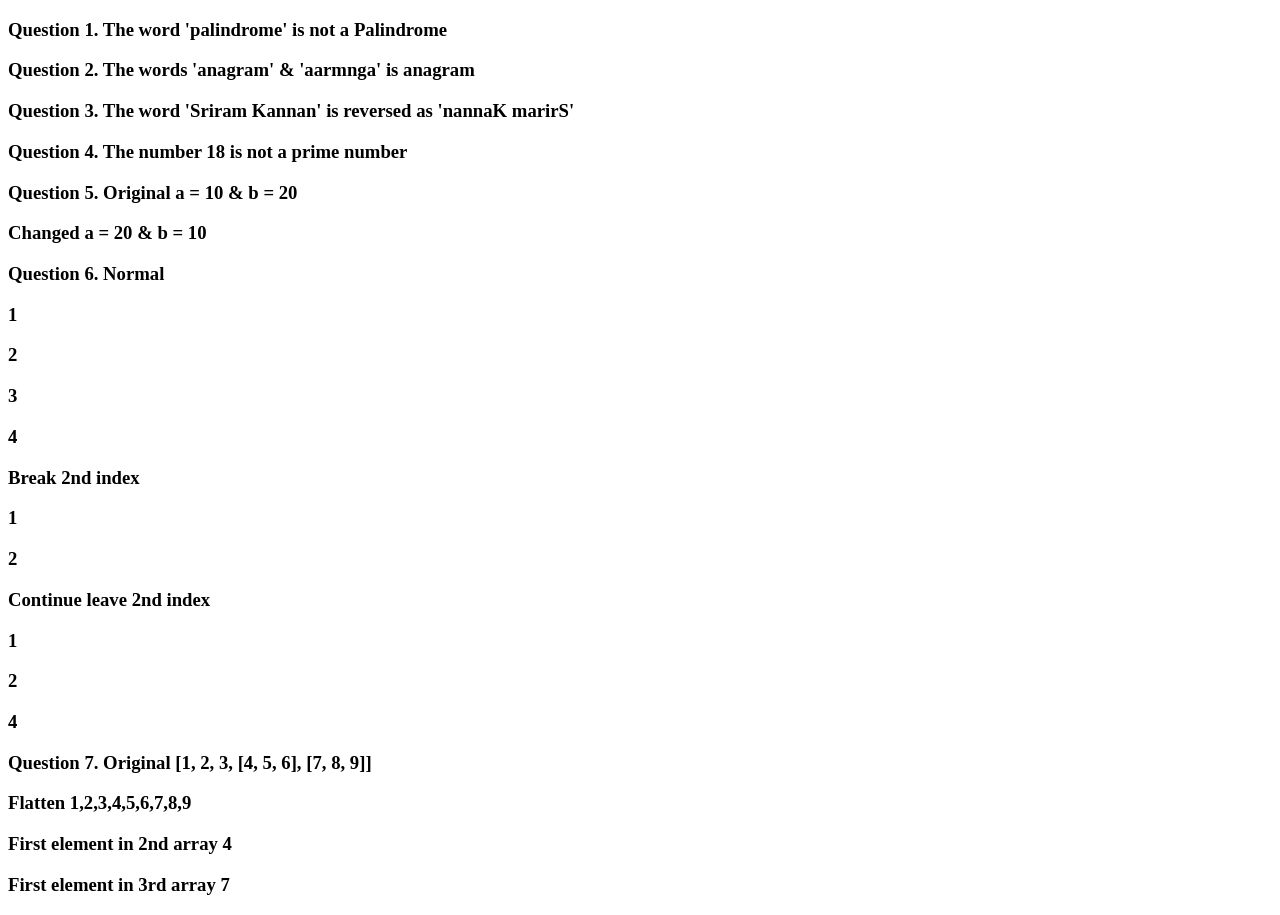
<file: Array/index.html>
<!DOCTYPE html>
<html lang="en">
<head>
    <meta charset="UTF-8">
    <meta name="viewport" content="width=device-width, initial-scale=1.0">
    <title>Array and Other Program</title>
</head>
<body>
    
    <script src="./script.js"></script>
</body>
</html>
</file>
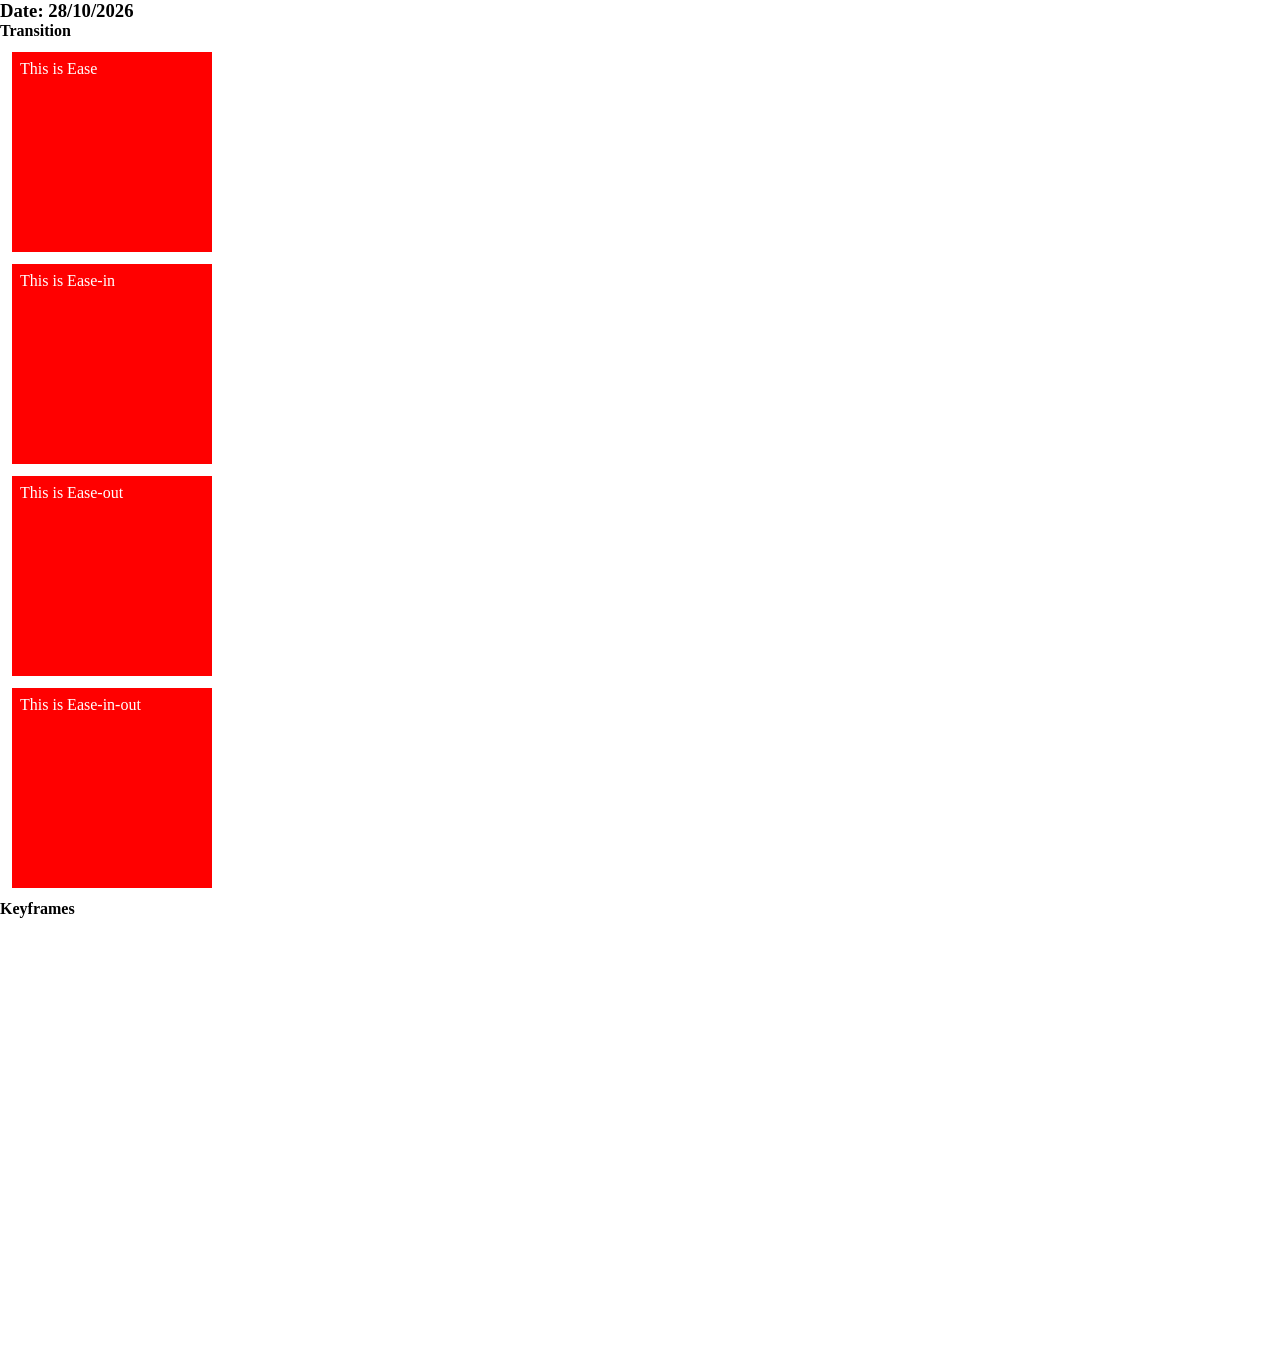
<file: Day-06/index.html>
<!DOCTYPE html>
<html lang="en">
<head>
    <meta charset="UTF-8">
    <meta name="viewport" content="width=device-width, initial-scale=1.0">
    <link rel="stylesheet" href="./style.css">
    <title>Transition</title>
</head>
<body>
    <h3>Date: 28/10/2026</h3>
    <h4>Transition</h4>
    <div>
        <div class="a div">
            <p>This is Ease</p>
        </div>
        <div class="b div">
            <p>This is Ease-in</p>
        </div>
        <div class="c div">
            <p>This is Ease-out</p>
        </div>
        <div class="d div">
            <p>This is Ease-in-out</p>
        </div>
    </div>

    <h4>Keyframes</h4>
    <div>
        <div class="aa">
            <p>Div "A"</p>
        </div>
        <div class="bb">
            <p>Div "B"</p>
        </div>
    </div>
</body>
</html>
</file>
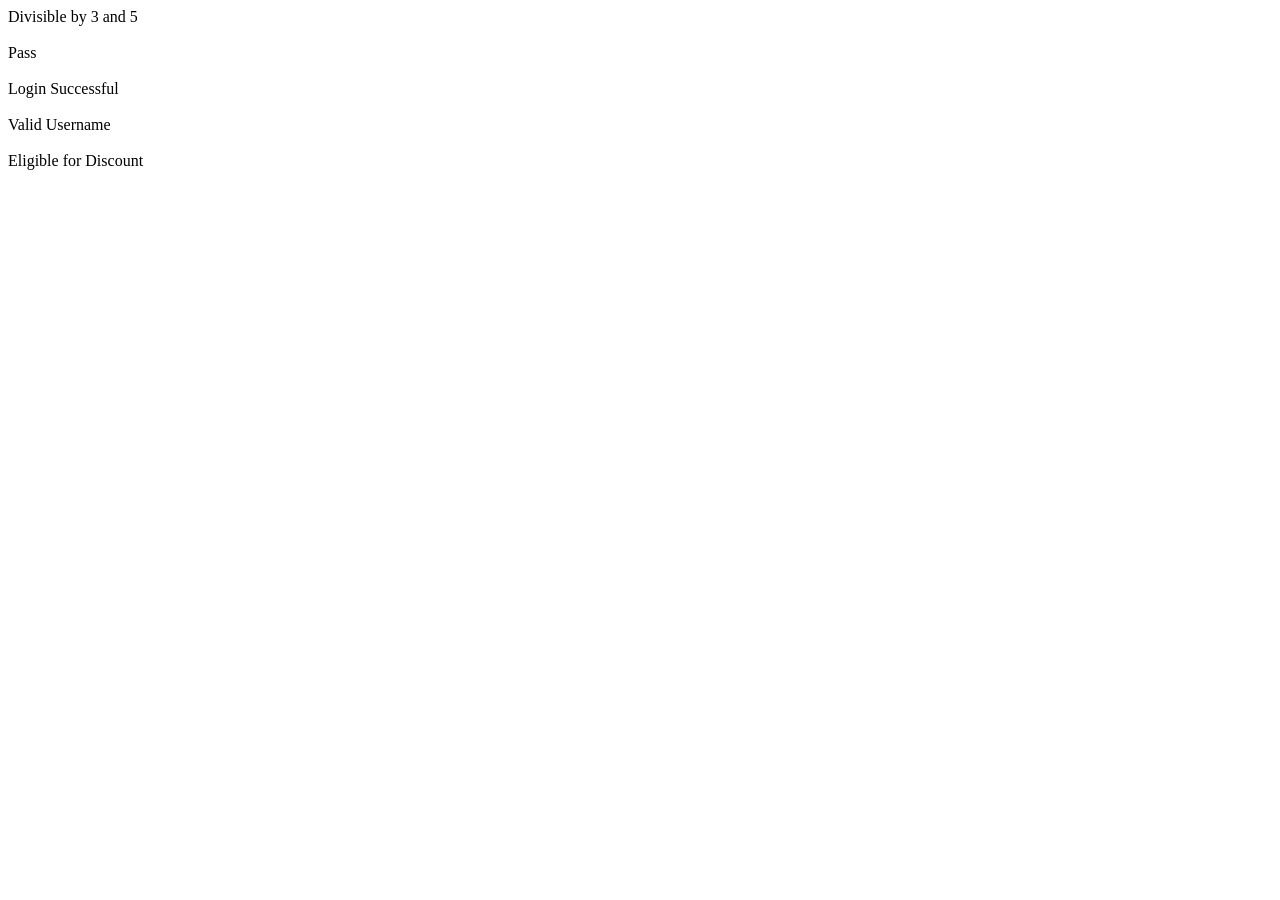
<file: Javascript-Assaignment/index.html>
<!DOCTYPE html>
<html lang="en">
<head>
    <meta charset="UTF-8">
    <meta name="viewport" content="width=device-width, initial-scale=1.0">
    <title>Javascript Assignment</title>
</head>
<body>
    
</body>
<script>
    let num = 15;
    if (num % 3 == 0 && num % 5 == 0) {
        document.write("Divisible by 3 and 5" + '<br>' + '<br>');
    } 
    else document.write("Not divisible" + '<br>' + '<br>');

    let maths = 35;
    if (maths >= 35){
        document.write("Pass" + '<br>' + '<br>');
    }

    let username = 'admin';
    let password = '12345';
    if (username == 'admin' && password == '12345') {
        document.write("Login Successful" + '<br>' + '<br>');
    }

    let username2 = "manager"; 
    if(username2 = "manger"){
        document.write("Valid Username" + '<br>' + '<br>');
    }
    
    let age = 60;
    if (age >= 60) {
        document.write("Eligible for Discount" + '<br>' + '<br>');
    }

</script>
</html>
</file>
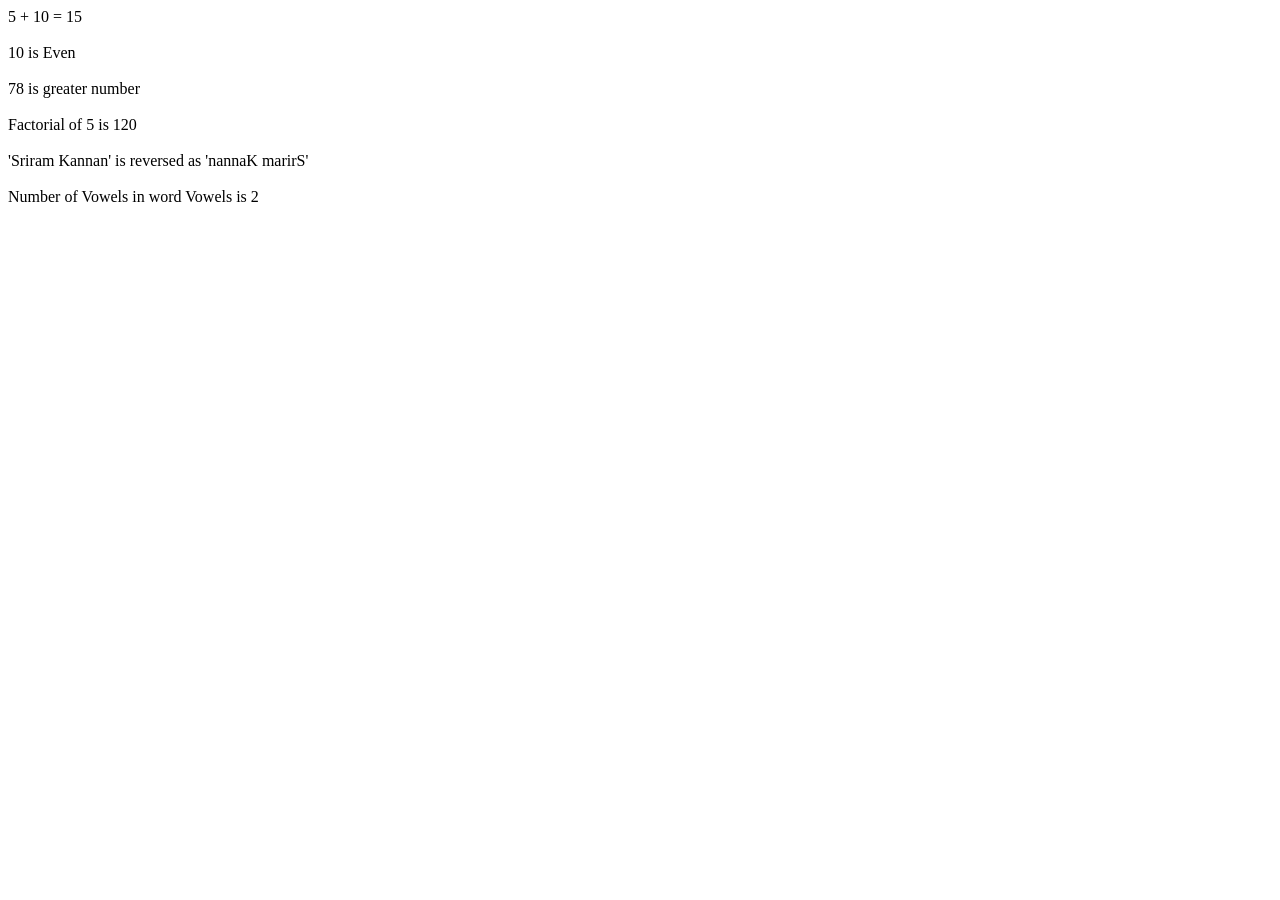
<file: Javascript-Function/index.html>
<!DOCTYPE html>
<html lang="en">
<head>
    <meta charset="UTF-8">
    <meta name="viewport" content="width=device-width, initial-scale=1.0">
    <title>Javascript Functions</title>
</head>
<body>
    
    <script>
        const a = 5;
        const b = 10;

        function addNumbers(){
            document.write(`${a} + ${b} = ${a + b} <br><br>`)
        }

        addNumbers();

        const num = 10;

        function checkEvenOdd(){
            if(num % 2 == 0){
                document.write(`${num} is Even <br><br>`);
            } else document.write(`${num} is Odd`);
        }

        checkEvenOdd();

        const c = 12;
        const d = 45;
        const e = 78;

        function findLargest(){
            if (c > d && c > e){
                document.write(`${c} is greater number`);
                return;
            } else if (d > a && d > e){
                document.write(`${d} is greater number`);
                return;
            } else document.write(`${e} is greater number <br><br>`);
        }

        findLargest();

        const f = 5;

        function factorial(){
            let result = 1;
            for (let i = 2; i <= f; i++){
                result *= i;
            }
            document.write(`Factorial of ${f} is ${result} <br><br>`)
        }

        factorial();

        const name = "Sriram Kannan";

        function reverseString(){
            let arr = name.split('');
            let i = 0;
            let j = arr.length - 1;

            while (i != j){
                let temp = arr[i];
                arr[i] = arr[j];
                arr[j] = temp;
                i++;
                j--;
            }
            let newName = arr.join('');
            document.write(`'${name}' is reversed as '${newName}' <br><br>`)
        }

        reverseString();

        const word = "Vowels";

        function countVowels(){
            let count = 0;
            const vowels = "aeiouAEIOU";

            for (let char of word){
                if (vowels.includes(char)){
                    count++;
                }
            }
            document.write(`Number of Vowels in word ${word} is ${count}`)
        }

        countVowels();

    </script>
</body>
</html>
</file>
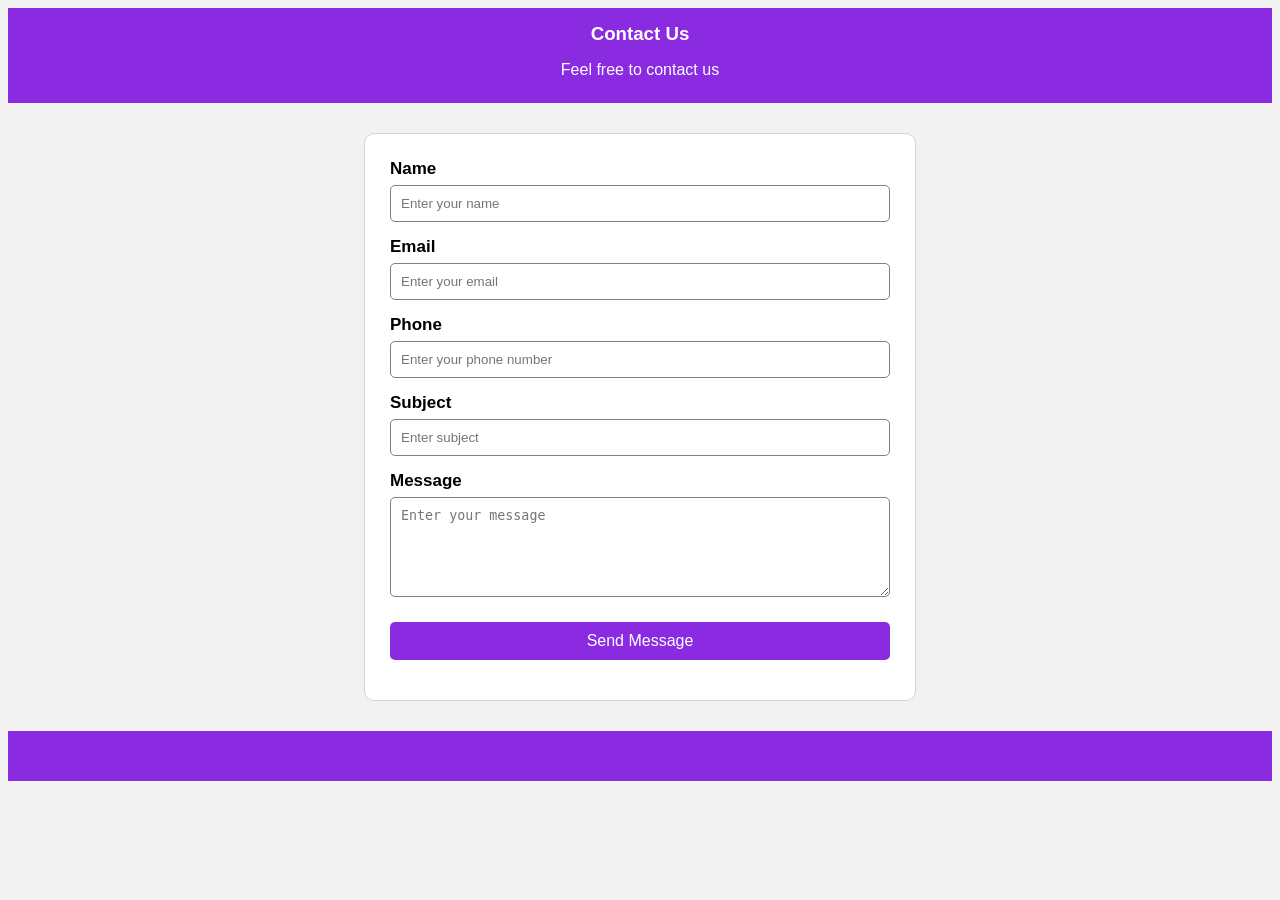
<file: Day-01/form.html>
<!DOCTYPE html>
<html lang="en">

<head>
    <meta charset="UTF-8">
    <meta name="viewport" content="width=device-width, initial-scale=1.0">

    <title>Contact Form</title>

    <style>

        body {
            background-color: #f2f2f2;
            font-family: Arial;
        }

        #header {
            height: 80px;
            background-color: blueviolet;
            text-align: center;
            color: white;
            padding-top: 15px;
        }

        #form {
            width: 500px;
            margin: 30px auto;
            padding: 25px;
            background-color: white;
            border: 1px solid lightgray;
            border-radius: 10px;
        }

        h3 {
            margin: 0;
        }

        label {
            font-size: 17px;
            font-weight: bold;
        }

        input,
        textarea {
            width: 100%;
            padding: 10px;
            margin-top: 6px;
            margin-bottom: 15px;
            border: 1px solid gray;
            border-radius: 5px;
            box-sizing: border-box;
        }

        textarea {
            height: 100px;
        }

        #button {
            background-color: blueviolet;
            color: white;
            border: none;
            padding: 10px 20px;
            border-radius: 5px;
            font-size: 16px;
        }

        #button:hover {
            background-color: purple;
        }

        #footer {
            height: 50px;
            background-color: blueviolet;
        }

    </style>
</head>

<body>

    <div id="header">
        <h3>Contact Us</h3>
        <p>Feel free to contact us</p>
    </div>

    <div id="form">

        <label for="name">Name</label>
        <input type="text" id="name" name="name"
               placeholder="Enter your name">

        <label for="email">Email</label>
        <input type="email" id="email" name="email"
               placeholder="Enter your email">

        <label for="phone">Phone</label>
        <input type="number" id="phone" name="phone"
               placeholder="Enter your phone number">

        <label for="subject">Subject</label>
        <input type="text" id="subject" name="subject"
               placeholder="Enter subject">

        <label for="message">Message</label>
        <textarea id="message" name="message"
                  placeholder="Enter your message"></textarea>

        <input type="submit" id="button" value="Send Message">

    </div>

    <div id="footer"></div>

</body>

</html>
</file>
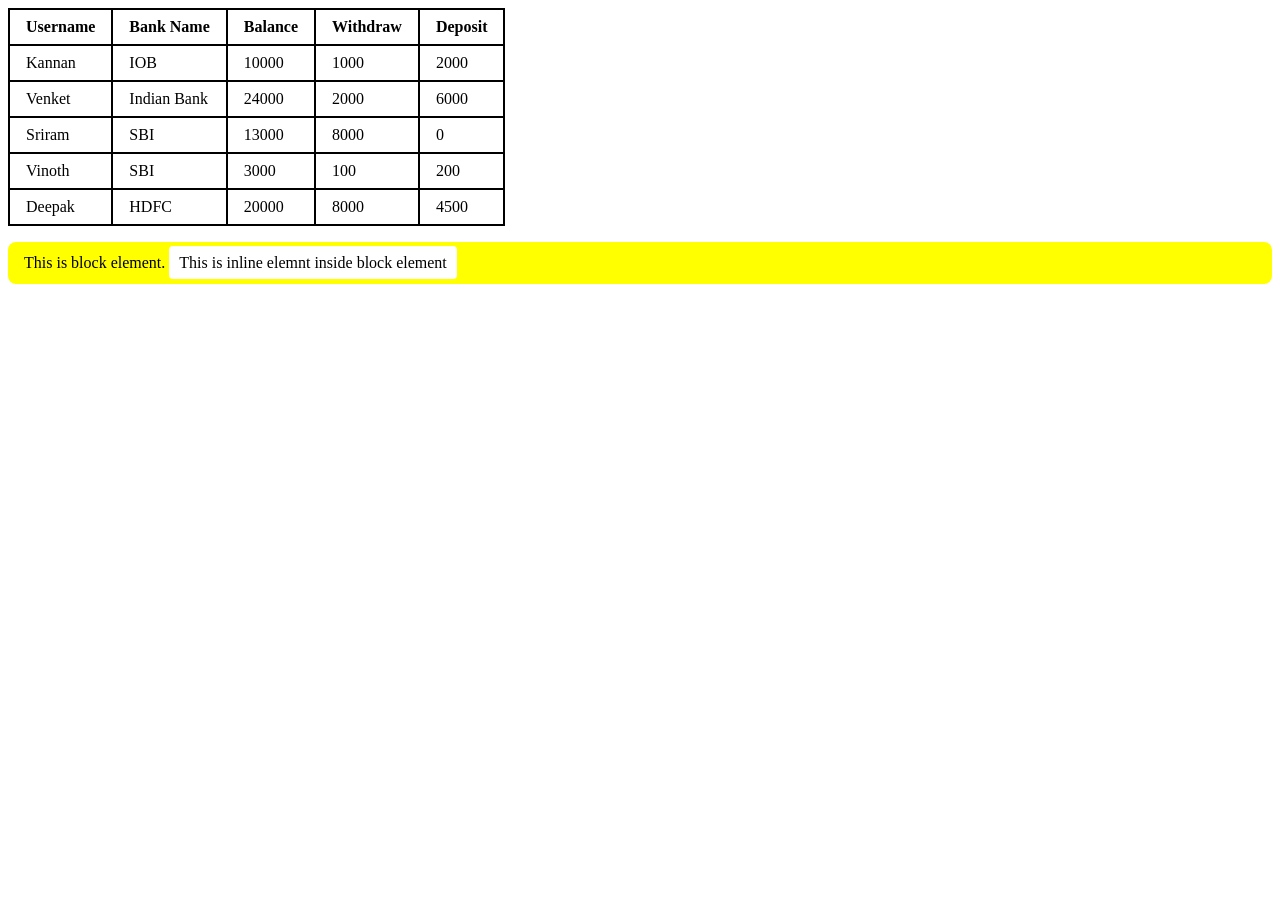
<file: Day-02/tables.html>
<!DOCTYPE html>
<html lang="en">
<head>
    <meta charset="UTF-8">
    <meta name="viewport" content="width=device-width, initial-scale=1.0">
    <title>Tables Task</title>
    <style>
        table, th, td{
            border: 2px solid #000;
            border-collapse: collapse;
        }
        th, td{
            padding: 8px 16px;
        }
        p{
            background-color: yellow;
            padding: 12px 16px;
            border-radius: 8px;
        }
        span{
            background-color: #fff;
            padding: 8px 10px;
            border-radius: 4px;
        }
    </style>
</head>
<body>
    <div>
        <table>
            <tr>
                <th>Username</th>
                <th>Bank Name</th>
                <th>Balance</th>
                <th>Withdraw</th>
                <th>Deposit</th>
            </tr>
            <tr>
                <td>Kannan</td>
                <td>IOB</td>
                <td>10000</td>
                <td>1000</td>
                <td>2000</td>
            </tr>
            <tr>
                <td>Venket</td>
                <td>Indian Bank</td>
                <td>24000</td>
                <td>2000</td>
                <td>6000</td>
            </tr>
            <tr>
                <td>Sriram</td>
                <td>SBI</td>
                <td>13000</td>
                <td>8000</td>
                <td>0</td>
            </tr>
            <tr>
                <td>Vinoth</td>
                <td>SBI</td>
                <td>3000</td>
                <td>100</td>
                <td>200</td>
            </tr>
            <tr>
                <td>Deepak</td>
                <td>HDFC</td>
                <td>20000</td>
                <td>8000</td>
                <td>4500</td>
            </tr>
        </table>
    </div>

    <div>
        <p>This is block element. <span>This is inline elemnt inside block element</span></p>
    </div>
</body>
</html>
</file>
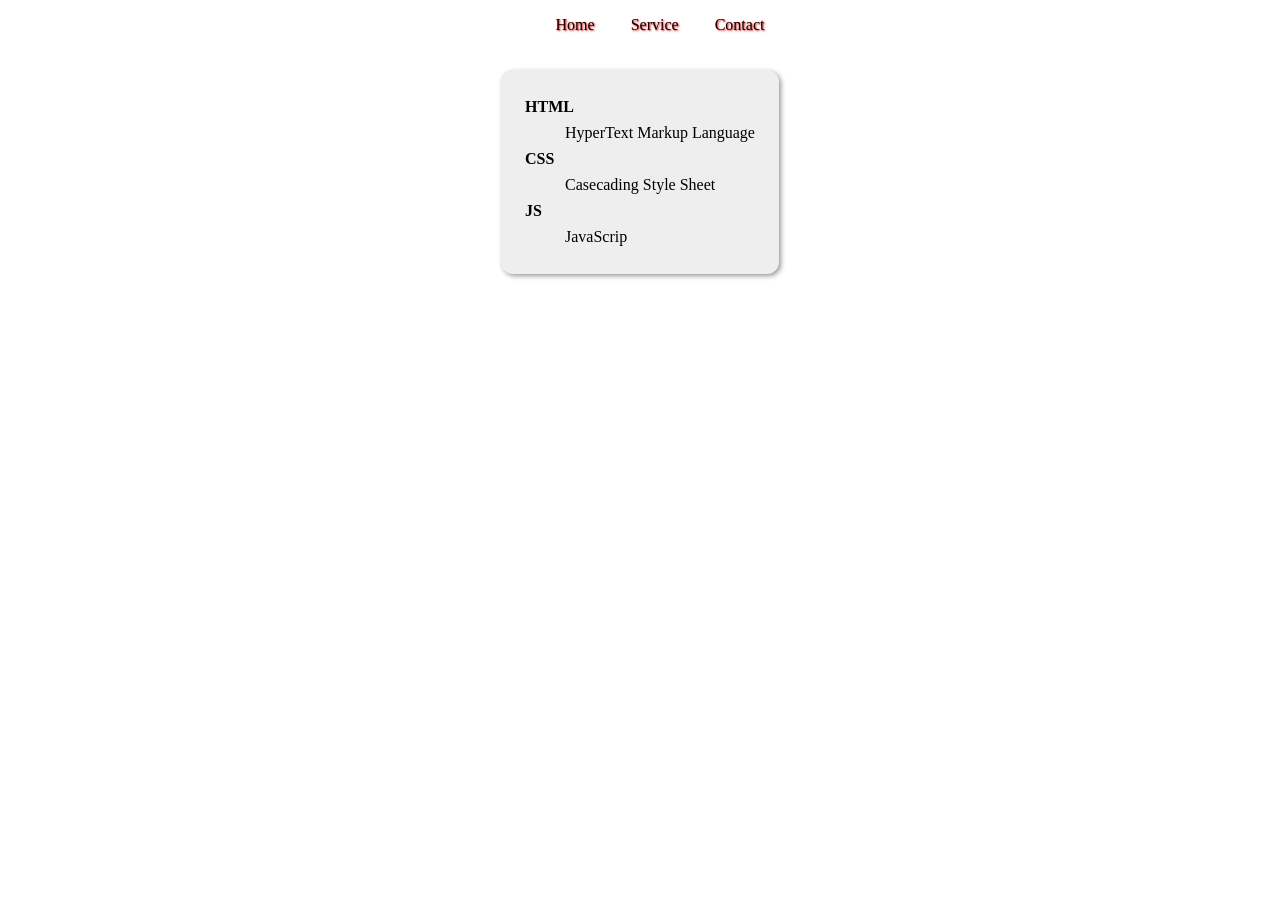
<file: Day-02/ui-list.html>
<!DOCTYPE html>
<html lang="en">
<head>
    <meta charset="UTF-8">
    <meta name="viewport" content="width=device-width, initial-scale=1.0">
    <title>ui list task</title>
    <style>
        ul{
            display: flex;
            justify-content: center;
            gap: 36px;
            margin-bottom: 36px;
        }
        li{
            list-style: none;
        }
        a{
            text-decoration: none;
            color: #000;
            text-shadow: 1px 1px 2px red;
        }
        .main-box{
            background-color: #eee;
            padding: 12px 24px;
            width: fit-content;
            border-radius: 12px;
            box-shadow: 2px 2px 5px #999;
            margin: 0 auto;
        }
        dt, dd{
            margin-bottom: 8px;
        }
        dt{
            font-weight: bold;
        }
    </style>
</head>
<body>
    <div>
        <ul>
            <li><a href="#">Home</a></li>
            <li><a href="#">Service</a></li>
            <li><a href="#">Contact</a></li>
        </ul>
    </div>

    <div class="main-box">
        <dl>
            <dt>HTML</dt>
            <dd>HyperText Markup Language</dd>

            <dt>CSS</dt>
            <dd>Casecading Style Sheet</dd>

            <dt>JS</dt>
            <dd>JavaScrip</dd>
        </dl>
    </div>
</body>
</html>
</file>
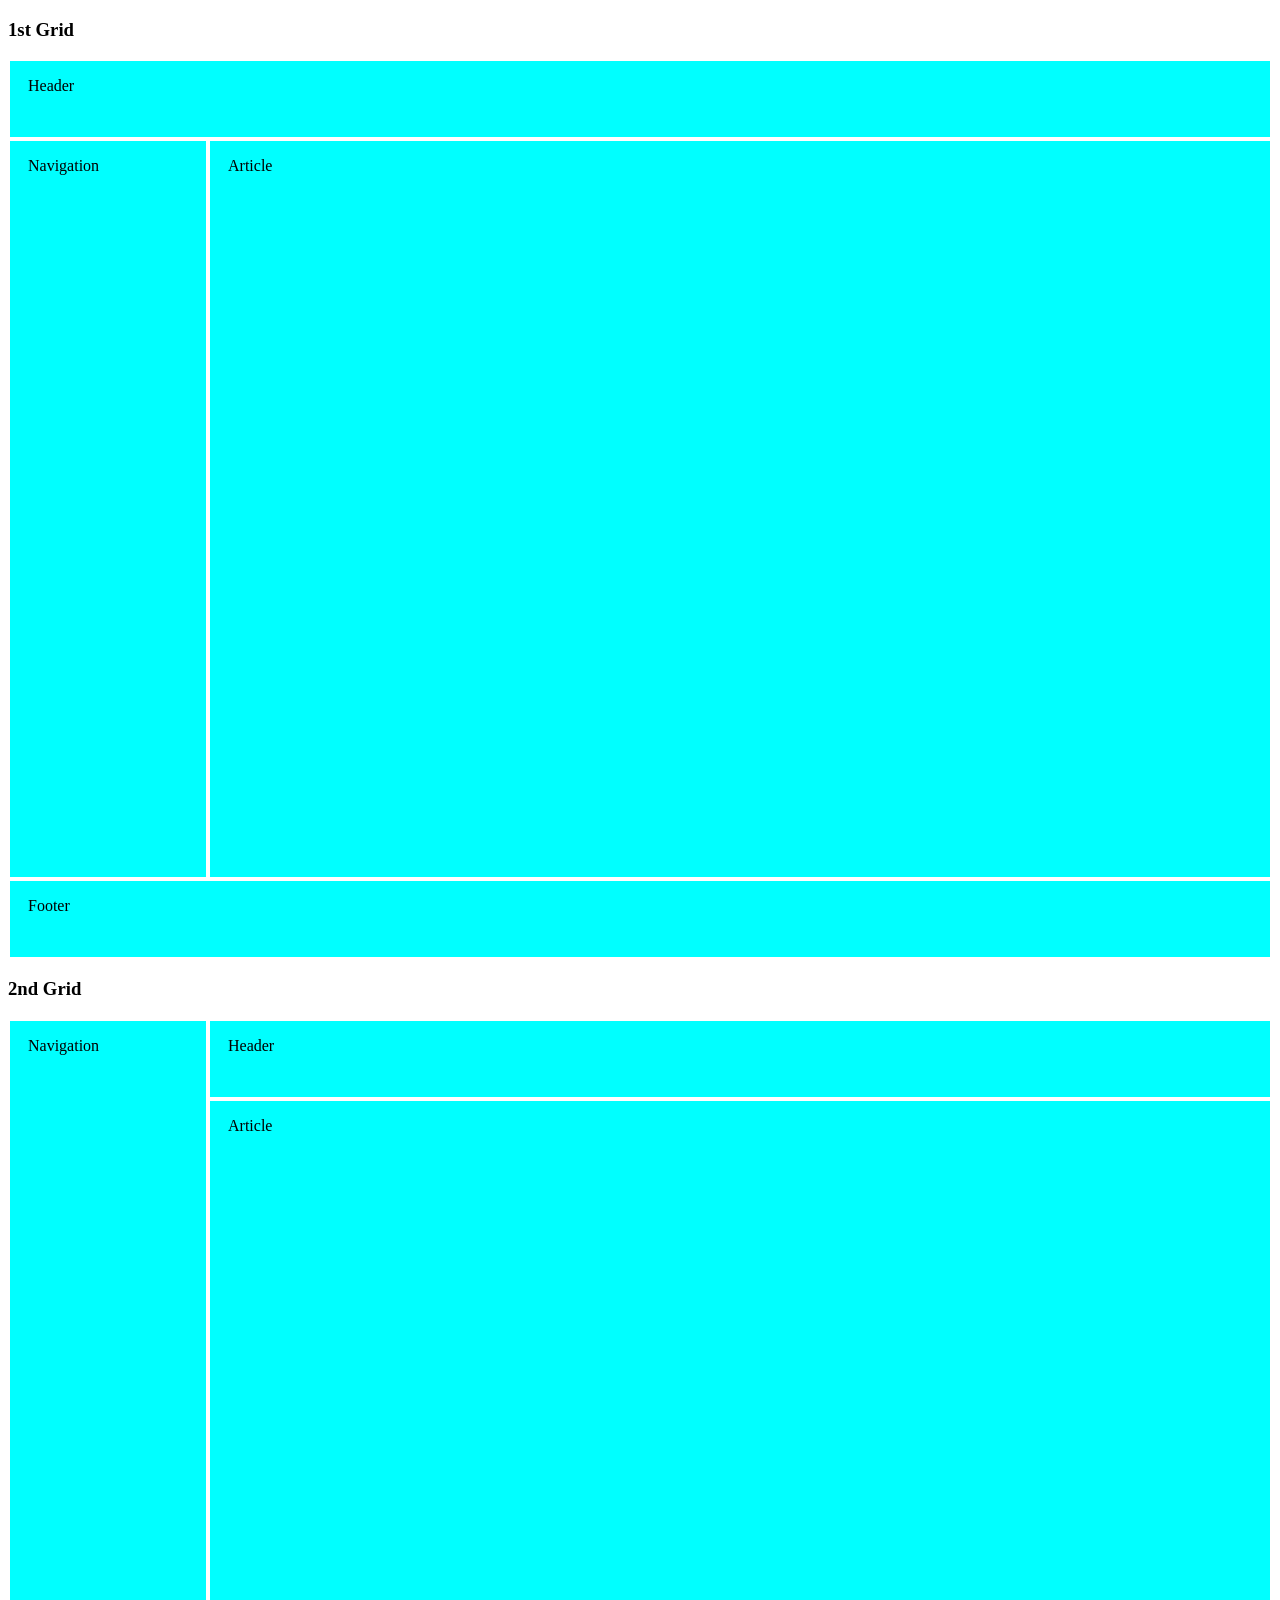
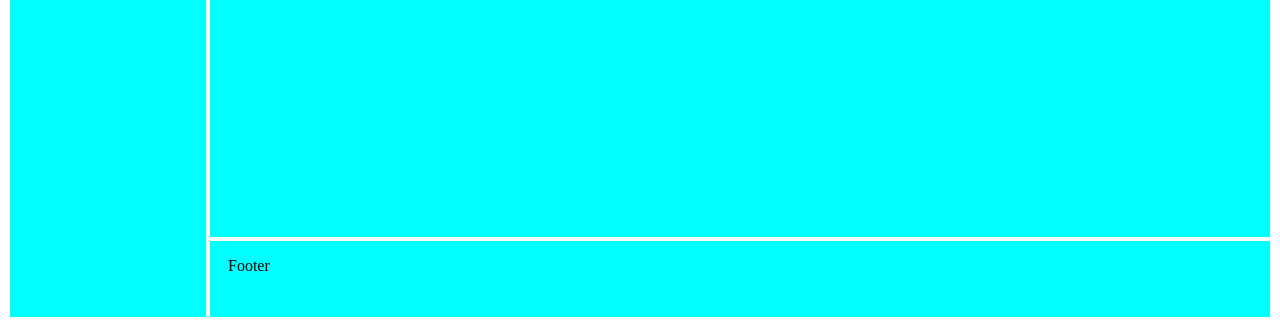
<file: Day-05/grid.html>
<!DOCTYPE html>
<html lang="en">
<head>
    <meta charset="UTF-8">
    <meta name="viewport" content="width=device-width, initial-scale=1.0">
    <title>Grid Layout</title>
    <style>
        .grid-1{
            height: 100vh;
            display: grid;
            grid-template-rows: 80px 1fr 80px;
            grid-template-columns: 200px 1fr 200px;
            grid-template-areas: 
            "header header header"
            "nav article article"
            "footer footer footer";
        }
        .grid-2{
            height: 100vh;
            display: grid;
            grid-template-rows: 80px 1fr 80px;
            grid-template-columns: 200px 1fr 200px;
            grid-template-areas: 
            "nav header header"
            "nav article article"
            "nav footer footer";
        }
        nav, header, article, footer{
            background-color: aqua;
            border: 2px solid #fff;
            padding: 0 18px;
        }
        nav{
            grid-area: nav;
        }
        header{
            grid-area: header;
        }
        article{
            grid-area: article;
        }
        footer{
            grid-area: footer;
        }

    </style>
</head>
<body>
    <!-- grid one -->
    <h3>1st Grid</h3>
    <div class="grid-1">
        <nav>
            <p>Navigation</p>
        </nav>
        <header>
            <p>Header</p>
        </header>
        <article>
            <p>Article</p>
        </article>
        <footer>
            <p>Footer</p>
        </footer>
    </div>

    <h3>2nd Grid</h3>
    <!-- grid two -->
    <div class="grid-2">
        <nav>
            <p>Navigation</p>
        </nav>
        <header>
            <p>Header</p>
        </header>
        <article>
            <p>Article</p>
        </article>
        <footer>
            <p>Footer</p>
        </footer>
    </div>
</body>
</html>
</file>
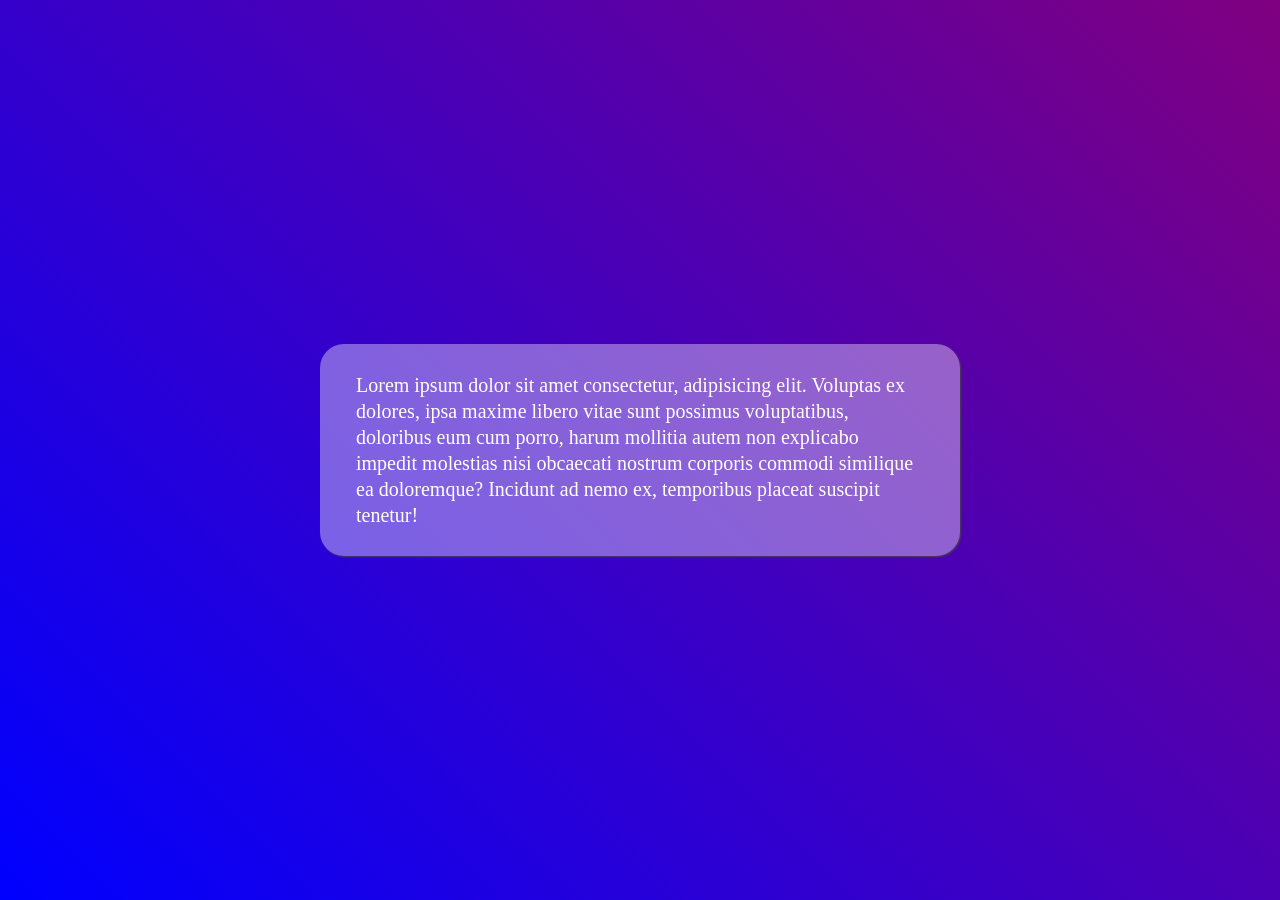
<file: Day-05/transition.html>
<!DOCTYPE html>
<html lang="en">
<head>
    <meta charset="UTF-8">
    <meta name="viewport" content="width=device-width, initial-scale=1.0">
    <link rel="stylesheet" href="./style.css">
    <title>Transition</title>
</head>
<body>
    <div class="hero-box">
        <p>Lorem ipsum dolor sit amet consectetur, adipisicing elit. Voluptas ex dolores, ipsa maxime libero vitae sunt possimus voluptatibus, doloribus eum cum porro, harum mollitia autem non explicabo impedit molestias nisi obcaecati nostrum corporis commodi similique ea doloremque? Incidunt ad nemo ex, temporibus placeat suscipit tenetur!</p>
    </div>
</body>
</html>
</file>
<file: Day-06/style.css>
*{
    padding: 0;
    margin: 0;
    box-sizing: border-box;
    overflow-x: hidden;
}
.div{
    height: 200px;
    width: 200px;
    background-color: red;
    color: #fff;
    margin: 12px;
    padding: 8px;
    cursor: pointer;
}
.a{
    transition: all 500ms ease;
}
.a:hover{
    width: 500px;
}
.b{
    transition: all 500ms ease-in;
}
.b:hover{
    width: 500px;
}
.c{
    transition: all 500ms ease-in-out;
}
.c:hover{
    width: 500px;
}
.d{
    transition: all 500ms ease-out;
}
.d:hover{
    width: 500px;
}
.aa{
    height: 200px;
    width: 200px;
    color: #fff;
    margin: 12px;
    padding: 8px;
    cursor: pointer;
    animation: aa 1s infinite;
}
.bb{
    height: 200px;
    width: 200px;
    color: #fff;
    margin: 12px;
    padding: 8px;
    cursor: pointer;
    animation: bb 2s infinite;
}
@keyframes aa {
    from{
        background-color: blue;
        float: left;
    }
    to{
        background-color: red;
        float: right;
    }
}
@keyframes bb {
    0%{
        background-color: yellow;
    }
    20%{
        background-color: orange;
    }
    40%{
        background-color: red;
    }
    60%{
        background-color: green;
    }
    80%{
        background-color: burlywood;
    }
    100%{
        background-color: brown;
    }
}
</file>
<file: Day-05/style.css>
*{
    padding: 0;
    margin: 0;
    box-sizing: border-box;
    overflow-x: hidden;
}
body{
    height: 100vh;
    background: linear-gradient(45deg, blue, purple);
    display: flex;
    justify-content: center;
    align-items: center;
}
.hero-box{
    background: #ffffff61;
    color: #fff;
    width: 50%;
    padding: 28px 36px;
    border-radius: 24px;
    font-size: 20px;
    line-height: 26px;
    box-shadow: 1px 1px 2px #444444;
    cursor: pointer;
    transition: all 300ms ease-in-out;
}
.hero-box:hover{
    box-shadow: 3px 3px 5px #000,
                inset 1px 1px 4px #fff;
    scale: 1.1;
}
</file>
